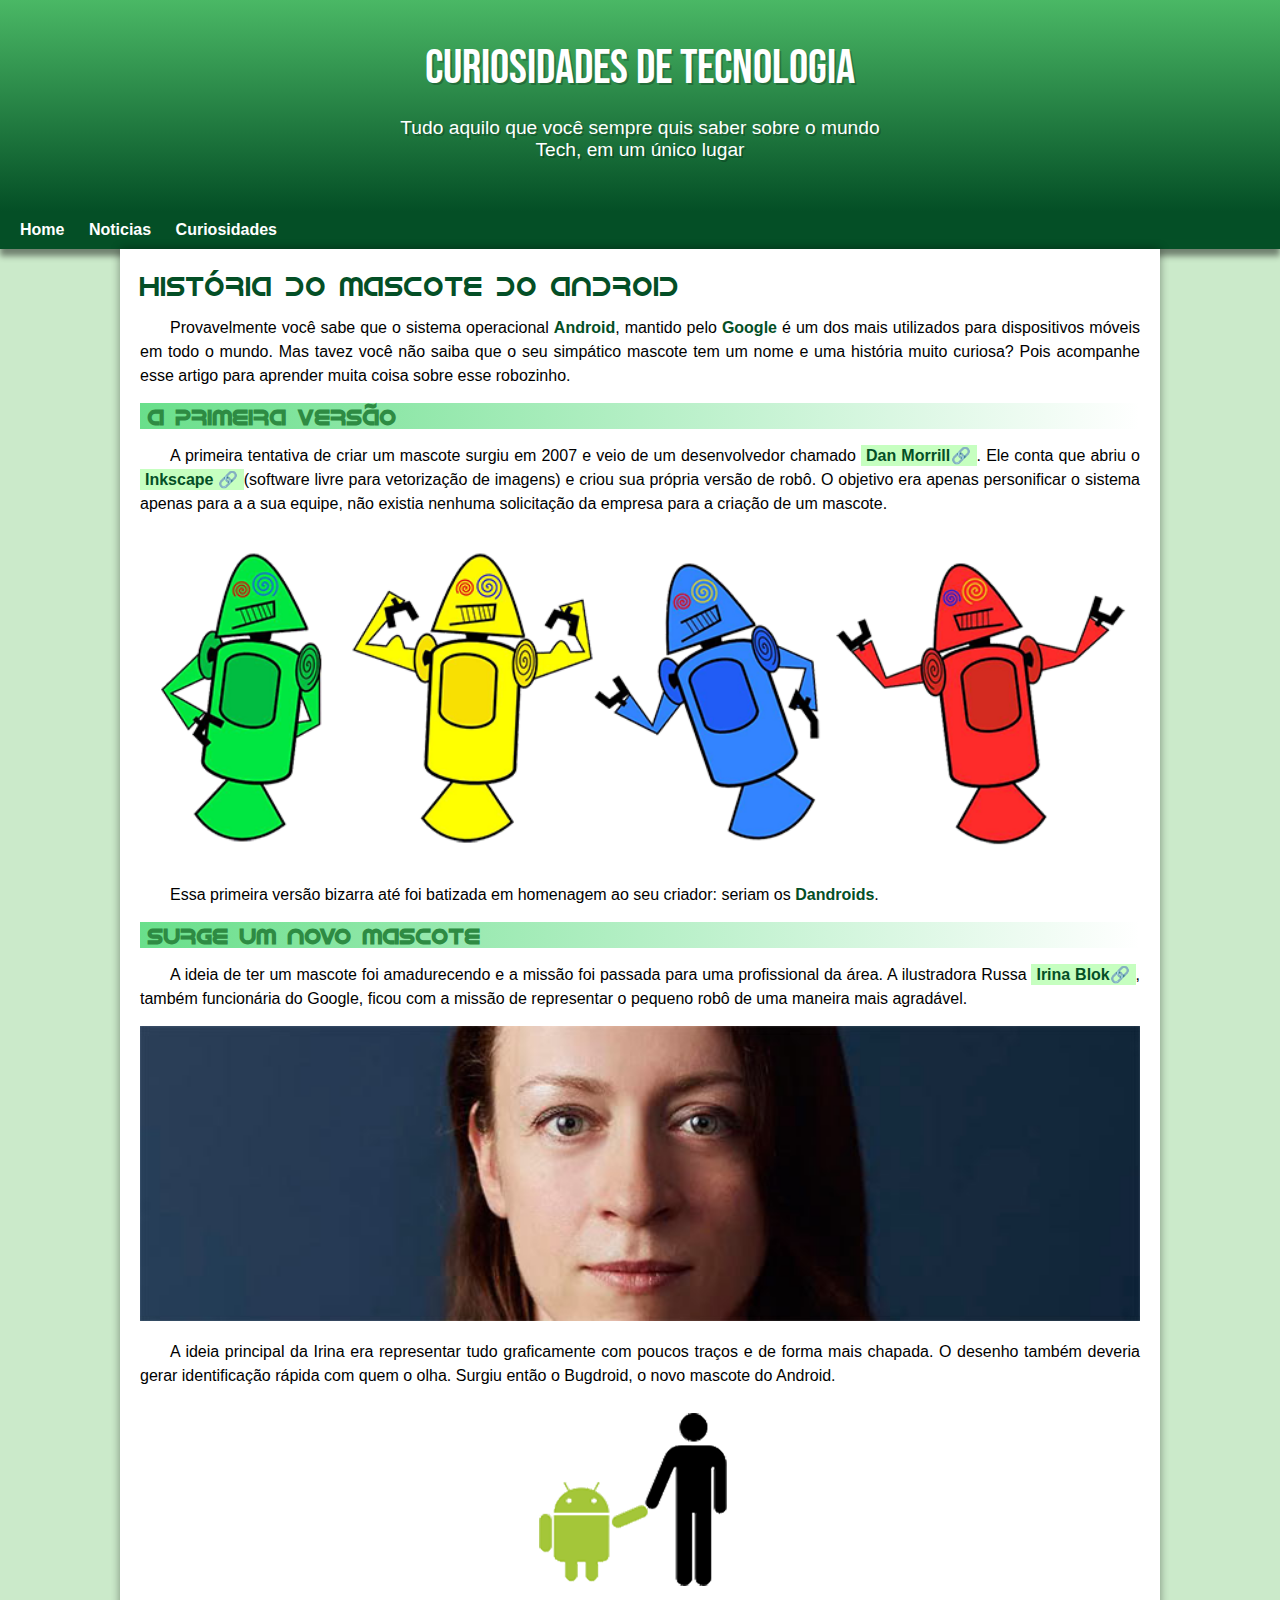
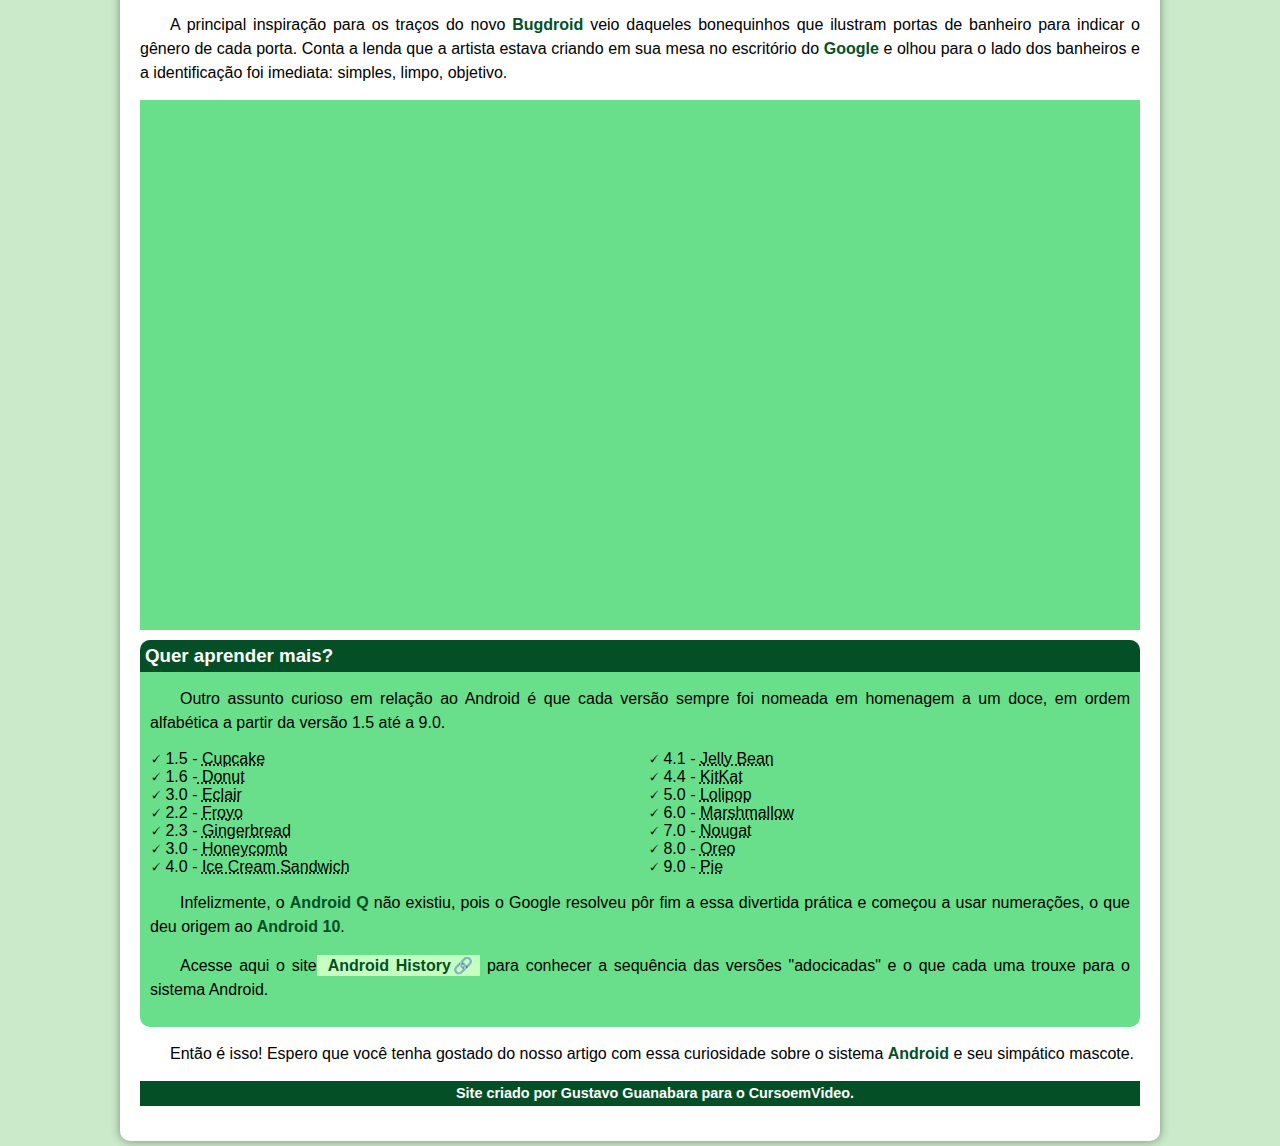
<file: index.html>
<!DOCTYPE html>
<html lang="pt-br">
<head>
    <meta charset="UTF-8">
    <meta name="viewport" content="width=device-width, initial-scale=1.0">
    <title>Como surgiu o mascote do Android</title>
    <link rel="shortcut icon" href="imagens/favicon.ico" type="image/x-icon">
    <link rel="stylesheet" href="estilo/style.css">
</head>
<body>
    <header>
        <h1>Curiosidades de Tecnologia</h1>
        <p>Tudo aquilo que você sempre quis saber sobre o mundo Tech, em um único lugar</p>
    </header>
    <nav>
        <a href="#">Home</a>
        <a href="#">Noticias</a>
        <a href="#">Curiosidades</a>
    </nav>
    <main>
        <article>
        <h1>História do Mascote do Android</h1>

        <p> Provavelmente você sabe que o sistema operacional <strong>Android</strong>, mantido pelo <strong>Google</strong> é um dos mais utilizados para dispositivos móveis em todo o mundo.
        Mas tavez você não saiba que o seu simpático mascote tem um nome e uma história muito curiosa? Pois acompanhe esse artigo para aprender muita
        coisa sobre esse robozinho.</p>
                
        <h2>A primeira versão</h2>
                
        <p>A primeira tentativa de criar um mascote surgiu em 2007 e veio de um desenvolvedor chamado <a href="https://androidcommunity.com/dan-morrill-shows-us-the-android-mascot-that-almost-was-20130103/" target="_blank" class="externo">Dan Morrill</a>. Ele conta que abriu o <a href="https://inkscape.org/" target="_blank" class="externo">Inkscape </a>(software 
        livre para vetorização de imagens) e criou sua própria versão de robô. O objetivo era apenas personificar o sistema apenas para a a sua equipe, 
        não existia nenhuma solicitação da empresa para a criação de um mascote.</p>
        
        <picture>

            <source media="(max-width: 600px)" srcset="imagens/dan-droids-pq.png">
            <img src="imagens/dan-droids.png" alt="Primeiro |Mascote do Android">

        </picture>
                
        <p>Essa primeira versão bizarra até foi batizada em homenagem ao seu criador: seriam os <strong>Dandroids</strong>.</p>
                
        <h2>Surge um novo mascote</h2>
                
        <p>A ideia de ter um mascote foi amadurecendo e a missão foi passada para uma profissional da área. A ilustradora Russa <a href="https://www.irinablok.com/android" target="_blank" class="externo">Irina Blok</a>, também 
        funcionária do Google, ficou com a missão de representar o pequeno robô de uma maneira mais agradável.</p>
                
        <picture>

            <source media="(max-width: 600px)" srcset="imagens/irina-blok-pq.jpg">
            <img src="imagens/irina-blok.jpg" alt="IrinaBlok, criadora do Bugdroid">

        </picture>

        <p>A ideia principal da Irina era representar tudo graficamente com poucos traços e de forma mais chapada. O desenho também deveria gerar 
        identificação rápida com quem o olha. Surgiu então o Bugdroid, o novo mascote do Android.</p>
                
        <img src="imagens/bugdroid.png" class="pequena" alt="Bugdroid">
                
        <p>A principal inspiração para os traços do novo <strong>Bugdroid</strong> veio daqueles bonequinhos que ilustram portas de banheiro para indicar o gênero de cada 
        porta. Conta a lenda que a artista estava criando em sua mesa no escritório do <strong>Google</strong> e olhou para o lado dos banheiros e a identificação foi 
        imediata: simples, limpo, objetivo.</p>
                
        <div class="video">
            <iframe width="560" height="315" src="https://www.youtube.com/embed/l2UDgpLz20M?si=omwRb7lr0kOhFaCm" title="YouTube video player" frameborder="0" allow="accelerometer; autoplay; clipboard-write; encrypted-media; gyroscope; picture-in-picture; web-share" referrerpolicy="strict-origin-when-cross-origin" allowfullscreen></iframe>
        </div>
        
        <aside> 
        <h3>Quer aprender mais? </h3>
                
        <p>Outro assunto curioso em relação ao Android é que cada versão sempre foi nomeada em homenagem a um doce, em ordem alfabética a partir da versão 1.5 até a 9.0.</p>
        <ul> 
            <li>1.5 - <abbr title="Bolo de Copo">Cupcake</abbr></li>

            <li>1.6 -<abbr title="Rosquinha"> Donut</abbr></li>

            <li>3.0 - <abbr title="Bomba">Eclair</abbr></li>

            <li>2.2 - <abbr title="Iogurte Congelado">Froyo</abbr></li>

            <li>2.3 - <abbr title="Biscoito de Gengibre">Gingerbread</abbr></li>

            <li>3.0 - <abbr title="Favo de Mel">Honeycomb</abbr></li>

            <li>4.0 - <abbr title="Sauduiche de Sorvete">Ice Cream Sandwich</abbr></li>

            <li>4.1 - <abbr title="Jujuba">Jelly Bean</abbr></li>

            <li>4.4 - <abbr title="Kitkat">KitKat</abbr></li>

            <li>5.0 - <abbr title="Pirulito">Lolipop</abbr></li>

            <li>6.0 - <abbr title="Marshmallow"> Marshmallow</abbr></li>

            <li>7.0 - <abbr title="Torrone">Nougat</abbr></li>

            <li>8.0 - <abbr title="Oreo">Oreo</abbr></li>

            <li>9.0 - <abbr title="Torta">Pie</abbr></li>
        </ul>
                
        <p>Infelizmente, o <strong>Android Q</strong> não existiu, pois o Google resolveu pôr fim a essa divertida prática e começou a usar numerações, o que deu origem ao <strong>Android 10</strong>.</p>
    
       <p>Acesse aqui o site<a href="https://blog.google/products/android/" target="_blank" class="externo"> Android History</a> para conhecer a sequência das versões "adocicadas" e o que cada uma trouxe para o sistema Android.</p>
        </aside>

        <p>Então é isso! Espero que você tenha gostado do nosso artigo com essa curiosidade sobre o sistema <strong>Android</strong> e seu simpático mascote.</p>
        </article>
        <footer>
         <p>Site criado por Gustavo Guanabara para o CursoemVideo.</p>
        </footer>
</body>
</html>
</file>
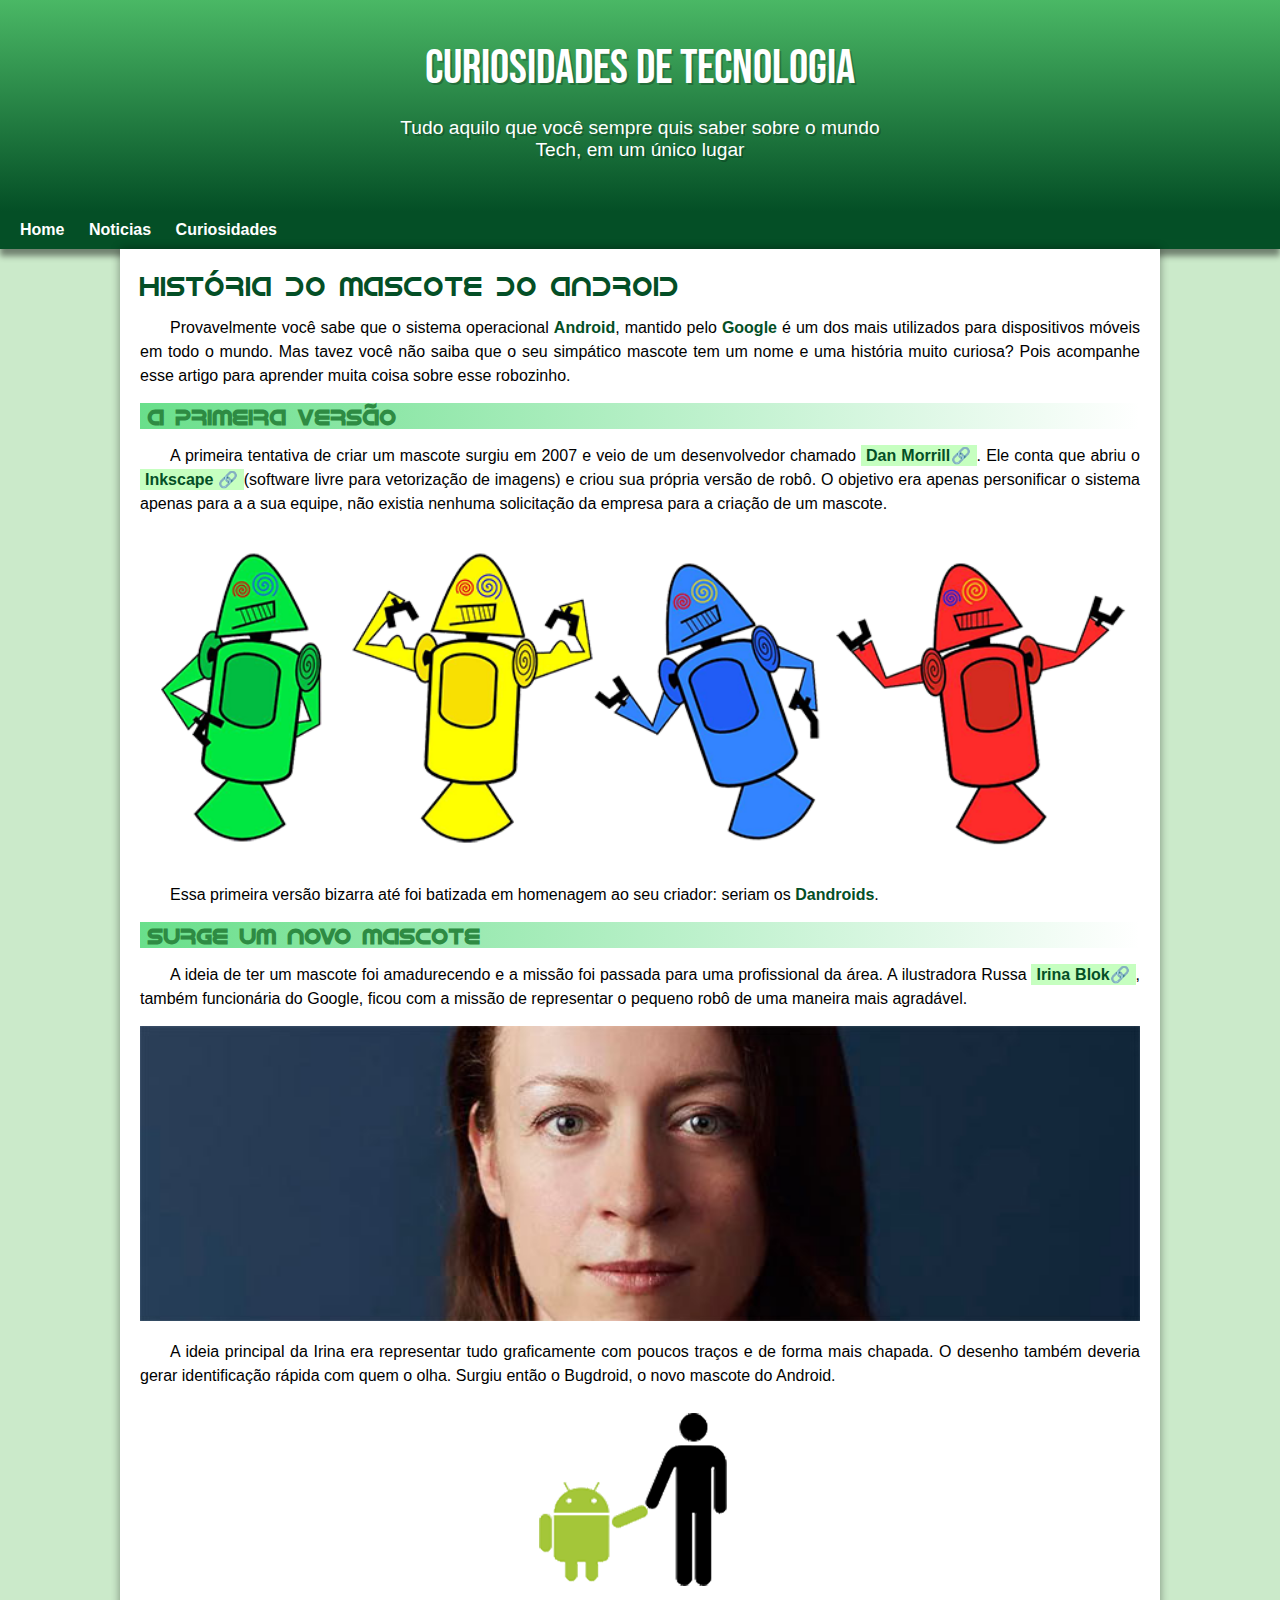
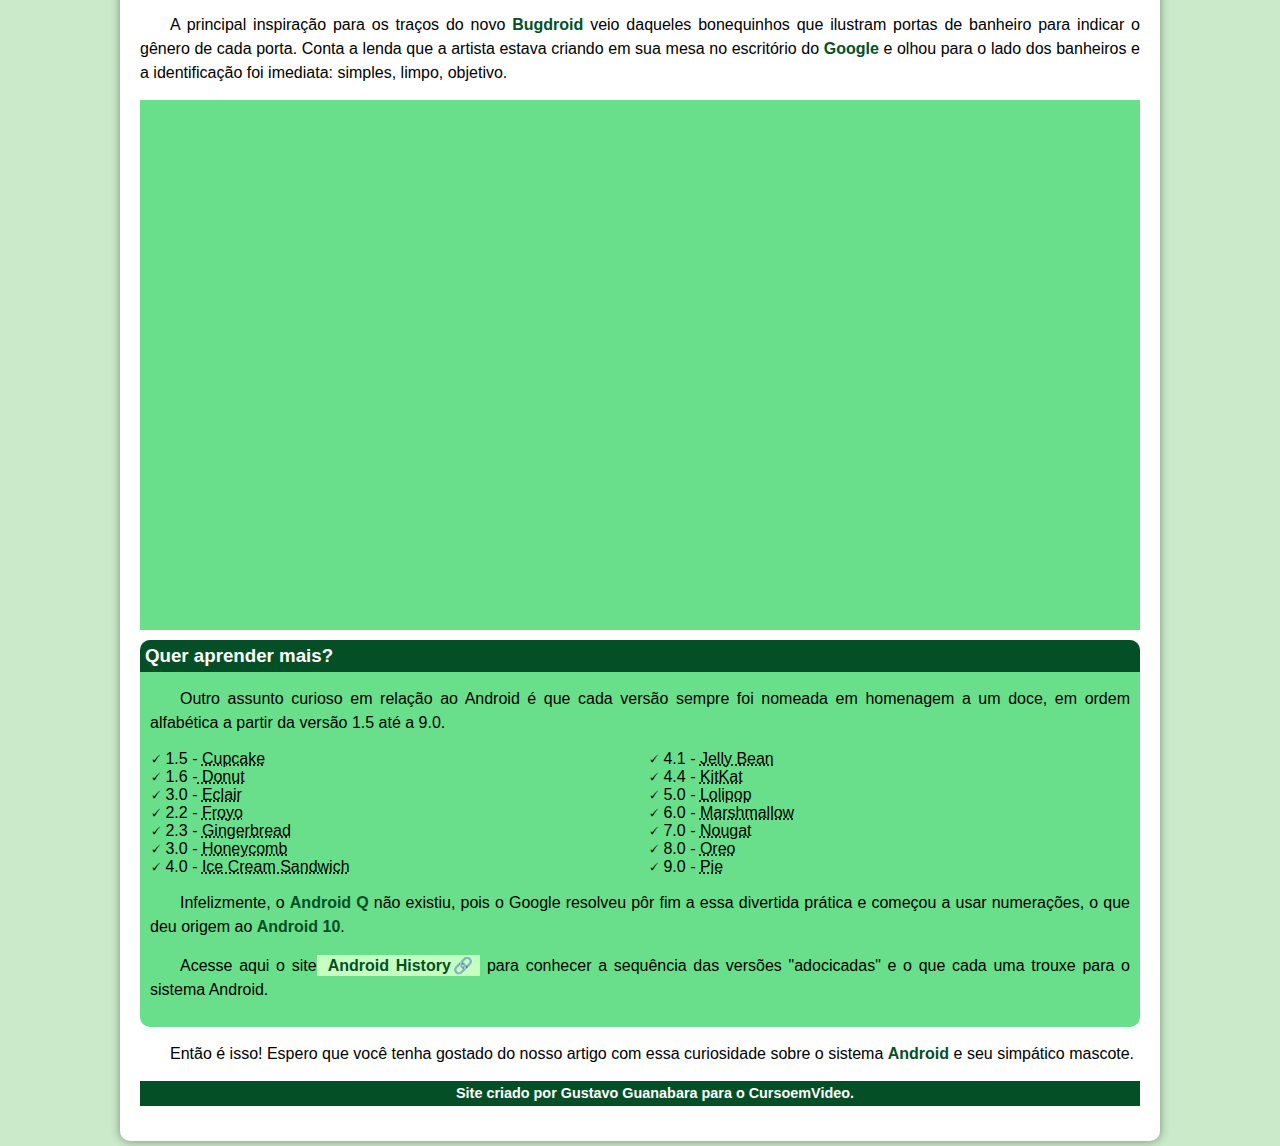
<file: index.html.html>
<!DOCTYPE html>
<html lang="pt-br">
<head>
    <meta charset="UTF-8">
    <meta name="viewport" content="width=device-width, initial-scale=1.0">
    <title>Como surgiu o mascote do Android</title>
    <link rel="shortcut icon" href="imagens/favicon.ico" type="image/x-icon">
    <link rel="stylesheet" href="estilo/style.css">
</head>
<body>
    <header>
        <h1>Curiosidades de Tecnologia</h1>
        <p>Tudo aquilo que você sempre quis saber sobre o mundo Tech, em um único lugar</p>
    </header>
    <nav>
        <a href="#">Home</a>
        <a href="#">Noticias</a>
        <a href="#">Curiosidades</a>
    </nav>
    <main>
        <article>
        <h1>História do Mascote do Android</h1>

        <p> Provavelmente você sabe que o sistema operacional <strong>Android</strong>, mantido pelo <strong>Google</strong> é um dos mais utilizados para dispositivos móveis em todo o mundo.
        Mas tavez você não saiba que o seu simpático mascote tem um nome e uma história muito curiosa? Pois acompanhe esse artigo para aprender muita
        coisa sobre esse robozinho.</p>
                
        <h2>A primeira versão</h2>
                
        <p>A primeira tentativa de criar um mascote surgiu em 2007 e veio de um desenvolvedor chamado <a href="https://androidcommunity.com/dan-morrill-shows-us-the-android-mascot-that-almost-was-20130103/" target="_blank" class="externo">Dan Morrill</a>. Ele conta que abriu o <a href="https://inkscape.org/" target="_blank" class="externo">Inkscape </a>(software 
        livre para vetorização de imagens) e criou sua própria versão de robô. O objetivo era apenas personificar o sistema apenas para a a sua equipe, 
        não existia nenhuma solicitação da empresa para a criação de um mascote.</p>
        
        <picture>

            <source media="(max-width: 600px)" srcset="imagens/dan-droids-pq.png">
            <img src="imagens/dan-droids.png" alt="Primeiro |Mascote do Android">

        </picture>
                
        <p>Essa primeira versão bizarra até foi batizada em homenagem ao seu criador: seriam os <strong>Dandroids</strong>.</p>
                
        <h2>Surge um novo mascote</h2>
                
        <p>A ideia de ter um mascote foi amadurecendo e a missão foi passada para uma profissional da área. A ilustradora Russa <a href="https://www.irinablok.com/android" target="_blank" class="externo">Irina Blok</a>, também 
        funcionária do Google, ficou com a missão de representar o pequeno robô de uma maneira mais agradável.</p>
                
        <picture>

            <source media="(max-width: 600px)" srcset="imagens/irina-blok-pq.jpg">
            <img src="imagens/irina-blok.jpg" alt="IrinaBlok, criadora do Bugdroid">

        </picture>

        <p>A ideia principal da Irina era representar tudo graficamente com poucos traços e de forma mais chapada. O desenho também deveria gerar 
        identificação rápida com quem o olha. Surgiu então o Bugdroid, o novo mascote do Android.</p>
                
        <img src="imagens/bugdroid.png" class="pequena" alt="Bugdroid">
                
        <p>A principal inspiração para os traços do novo <strong>Bugdroid</strong> veio daqueles bonequinhos que ilustram portas de banheiro para indicar o gênero de cada 
        porta. Conta a lenda que a artista estava criando em sua mesa no escritório do <strong>Google</strong> e olhou para o lado dos banheiros e a identificação foi 
        imediata: simples, limpo, objetivo.</p>
                
        <div class="video">
            <iframe width="560" height="315" src="https://www.youtube.com/embed/l2UDgpLz20M?si=omwRb7lr0kOhFaCm" title="YouTube video player" frameborder="0" allow="accelerometer; autoplay; clipboard-write; encrypted-media; gyroscope; picture-in-picture; web-share" referrerpolicy="strict-origin-when-cross-origin" allowfullscreen></iframe>
        </div>
        
        <aside> 
        <h3>Quer aprender mais? </h3>
                
        <p>Outro assunto curioso em relação ao Android é que cada versão sempre foi nomeada em homenagem a um doce, em ordem alfabética a partir da versão 1.5 até a 9.0.</p>
        <ul> 
            <li>1.5 - <abbr title="Bolo de Copo">Cupcake</abbr></li>

            <li>1.6 -<abbr title="Rosquinha"> Donut</abbr></li>

            <li>3.0 - <abbr title="Bomba">Eclair</abbr></li>

            <li>2.2 - <abbr title="Iogurte Congelado">Froyo</abbr></li>

            <li>2.3 - <abbr title="Biscoito de Gengibre">Gingerbread</abbr></li>

            <li>3.0 - <abbr title="Favo de Mel">Honeycomb</abbr></li>

            <li>4.0 - <abbr title="Sauduiche de Sorvete">Ice Cream Sandwich</abbr></li>

            <li>4.1 - <abbr title="Jujuba">Jelly Bean</abbr></li>

            <li>4.4 - <abbr title="Kitkat">KitKat</abbr></li>

            <li>5.0 - <abbr title="Pirulito">Lolipop</abbr></li>

            <li>6.0 - <abbr title="Marshmallow"> Marshmallow</abbr></li>

            <li>7.0 - <abbr title="Torrone">Nougat</abbr></li>

            <li>8.0 - <abbr title="Oreo">Oreo</abbr></li>

            <li>9.0 - <abbr title="Torta">Pie</abbr></li>
        </ul>
                
        <p>Infelizmente, o <strong>Android Q</strong> não existiu, pois o Google resolveu pôr fim a essa divertida prática e começou a usar numerações, o que deu origem ao <strong>Android 10</strong>.</p>
    
       <p>Acesse aqui o site<a href="https://blog.google/products/android/" target="_blank" class="externo"> Android History</a> para conhecer a sequência das versões "adocicadas" e o que cada uma trouxe para o sistema Android.</p>
        </aside>

        <p>Então é isso! Espero que você tenha gostado do nosso artigo com essa curiosidade sobre o sistema <strong>Android</strong> e seu simpático mascote.</p>
        </article>
        <footer>
         <p>Site criado por Gustavo Guanabara para o CursoemVideo.</p>
        </footer>
</body>
</html>
</file>
<file: estilo/style.css>
@charset "UTF-8";


@import url('https://fonts.googleapis.com/css2?family=Bebas+Neue&display=swap');

@font-face {
    font-family: 'Android';
    src: url(../fontes/idroid.otf) format('opentype');
    font-weight: normal;
}

:root{
    --cor0: #CBEACA;
    --cor01: #C6FFC0;
    --cor02: #69DF8B;
    --cor03: #4ab865;
    --cor04: #2E8B43;
    --cor05: #044F26;

    --fonte-padrao: Arial, Verdana, Helvetica, sans-serif;
    --fonte-destaque: "Bebas Neue", sans-serif;
    --fonte-android: 'Android';
}

* {
    margin: 0px;
    padding: 0px;
}

body {
    font-family: var(--fonte-padrao);
    background-color: var(--cor0)
}

a.externo::after {
    content: '\1F517';
}


header{
    background-image: linear-gradient(to bottom,var(--cor03),var(--cor05));
    min-height: 150px;
    text-align: center;
    padding-top: 40px;
}

header > h1 {
    color: white;
    font-family: var(--fonte-destaque);
    margin-bottom: 20px;
    font-size: 3em;
    font-weight: normal;
    text-shadow: 2px 2px 0px rgba(0, 0, 0, 0.226);
}

header > p{
    color: white;
    font-family: var(--fonte-padrao);
    font-size: 1.2em;
    max-width: 500px;
    margin: auto;
    padding-bottom: 50px;
    text-shadow: 2px 2px 0px rgba(0, 0, 0, 0.226);
    
}

nav{
    background-color: var(--cor05);
    padding: 10px;
    box-shadow: 0px 7px 6px rgba(0, 0, 0, 0.447);
}

nav > a {
    text-decoration: none;
    padding: 10px;
    border-radius: 5px;
    color: white;
    font-weight: bold;
    transition-duration: .5s;
}

nav> a:hover{
    background-color: var(--cor03);
    color: var(--cor05);
    
}

main{
    background-color: white;
    min-width: 300px;
    max-width: 1000px;
    margin: auto;
    padding: 20px;
    margin-bottom: 5px;
    box-shadow: 0px 0px 10px rgba(0, 0, 0, 0.407);
    border-bottom-left-radius: 10px;
    border-bottom-right-radius: 10px;
}

main h1{
    color: var(--cor05);
    font-family: var(--fonte-android);
    font-weight: normal;
    font-size: 1.7em;
}

main h2{
    font-family: var(--fonte-android);
    color: var(--cor04);
    font-size: 1.4em;
    background-image: linear-gradient(to right, var(--cor02), transparent);
    text-indent: 8px;
}

 main p {
    margin: 15px 0px;
    text-align: justify;
    text-indent: 30px;
    font-size: 1em;
    line-height: 1.5em;
}

main strong{
    color: var(--cor05);
    font-weight: bold;
}

main a {
    text-decoration: none;
    font-weight: bold;
    color: var(--cor05);
    background-color: var(--cor01);
    padding: 2px 5px;
}

main a:hover {
    text-decoration: underline;
}

main img {
    width: 100%;
}

main img.pequena{
    display: block;
    max-width: 300px;
    margin: auto;
}

div.video {
    background-color: #69DF8B;
    padding: 10px;
    padding-bottom: 52%;
    margin-bottom: 10px;

    position: relative;
}

div.video > iframe {
    position: absolute;
    left: 5%;
    top: 5%;
    height: 90%;
    width: 90%;
}

aside {
    background-color: var(--cor02);
    border-radius: 10px;
    padding: 10px;
}

aside > h3 {
    background-color: var(--cor05);
    color: white;
    padding: 5px;
    margin: -10px -10px 0px -10px;
    border-radius: 10px 10px 0px 0px;
}
aside > ul {
    list-style-type: '\1F5F8\00A0';
    list-style-position: inside;
    columns: 2;

}

footer{
    background-color: var(--cor05);
    color: white;
}

footer > p {
    text-align: center;
    font-weight: bold;
    font-size: 0.9em;
    padding: 2px;
}
</file>
